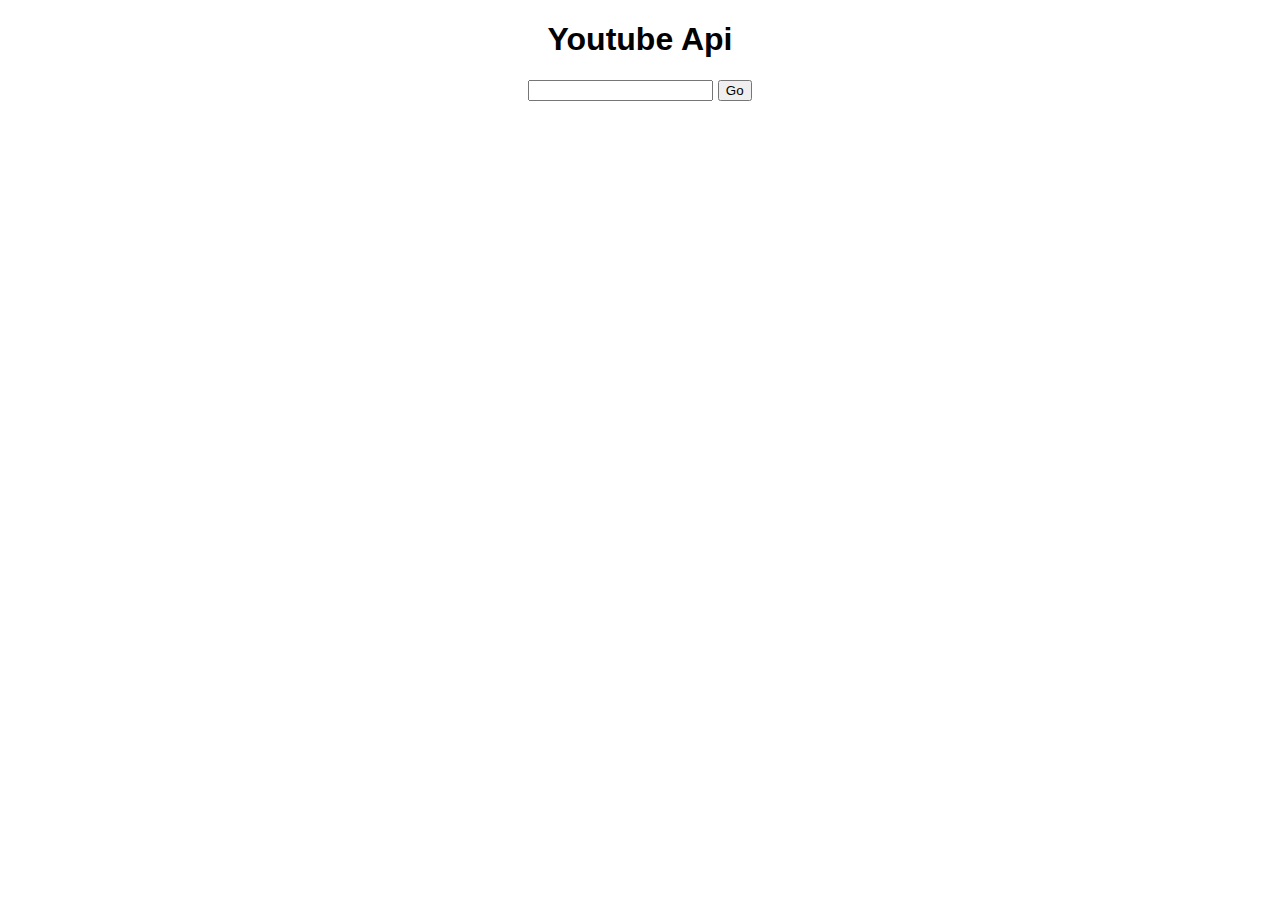
<file: AJAX-with-modules/index.html>
<!DOCTYPE html>
<html lang="en">
<head>
    <meta charset="UTF-8">
    <meta name="viewport" content="width=device-width, initial-scale=1.0">
    <meta http-equiv="X-UA-Compatible" content="ie=edge">
    <link rel="stylesheet" href="styles/index.css">
    <title>Youtube Api</title>
</head>
<body>
    <h1>Youtube Api</h1>
    <form>
        <input type="text" id="search-term" />
        <input type="submit" value="Go" />
    </form>
    <ul class='results'></ul>
    <div class="buttons"></div>
    <br>

    <script src="https://code.jquery.com/jquery-3.2.1.min.js"></script>

    <script src="scripts/store.js"></script>
    <script src = "scripts/API.js"></script>
    <script src="scripts/videoList.js"></script>
    <script src="scripts/index.js"></script>
</body>
</html>
</file>
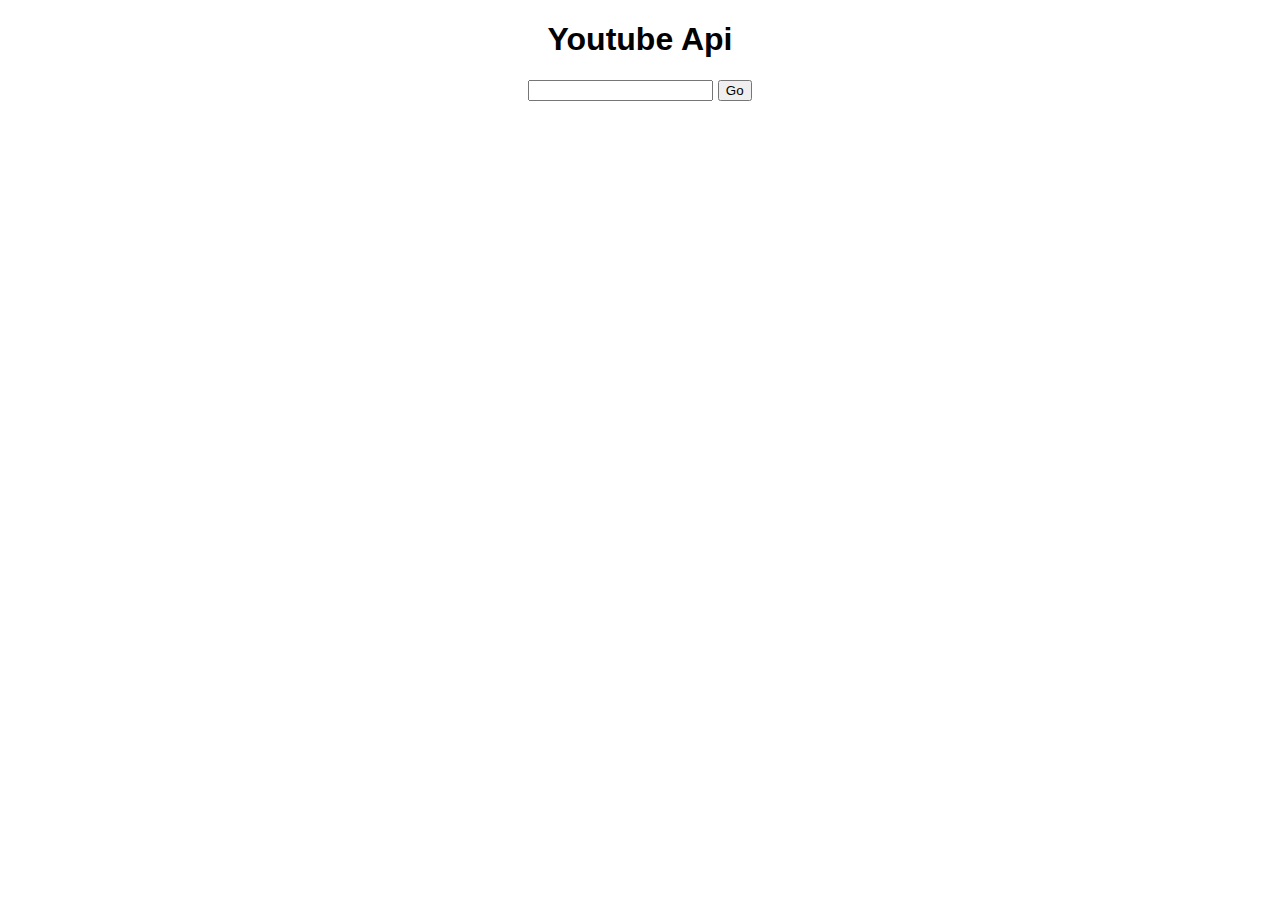
<file: first-ajax-no-modules/index.html>
<!DOCTYPE html>
<html lang="en">
<head>
    <meta charset="UTF-8">
    <meta name="viewport" content="width=device-width, initial-scale=1.0">
    <meta http-equiv="X-UA-Compatible" content="ie=edge">
    <link rel="stylesheet" href="styles/index.css">
    <title>Youtube Api</title>
</head>
<body>
    <h1>Youtube Api</h1>
    <form>
        <input type="text" id="search-term" />
        <input type="submit" value="Go" />
    </form>
    <ul class='results'></ul>

    <script src="https://code.jquery.com/jquery-3.2.1.min.js"></script>

    <script src="scripts/store.js"></script>
    <script src="scripts/thinkful-tube.js"></script>
    <script src="scripts/index.js"></script>
</body>
</html>
</file>
<file: AJAX-with-modules/styles/index.css>
* {
    box-sizing: border-box;
}

body {
    margin: 0;
    padding: 0;
    border: 0;
    text-align: center;
    font-family: Arial, Helvetica, sans-serif;
}

ul{
    list-style: none;
}
</file>
<file: first-ajax-no-modules/styles/index.css>
* {
    box-sizing: border-box;
}

body {
    margin: 0;
    padding: 0;
    border: 0;
    text-align: center;
    font-family: Arial, Helvetica, sans-serif;
}
</file>
